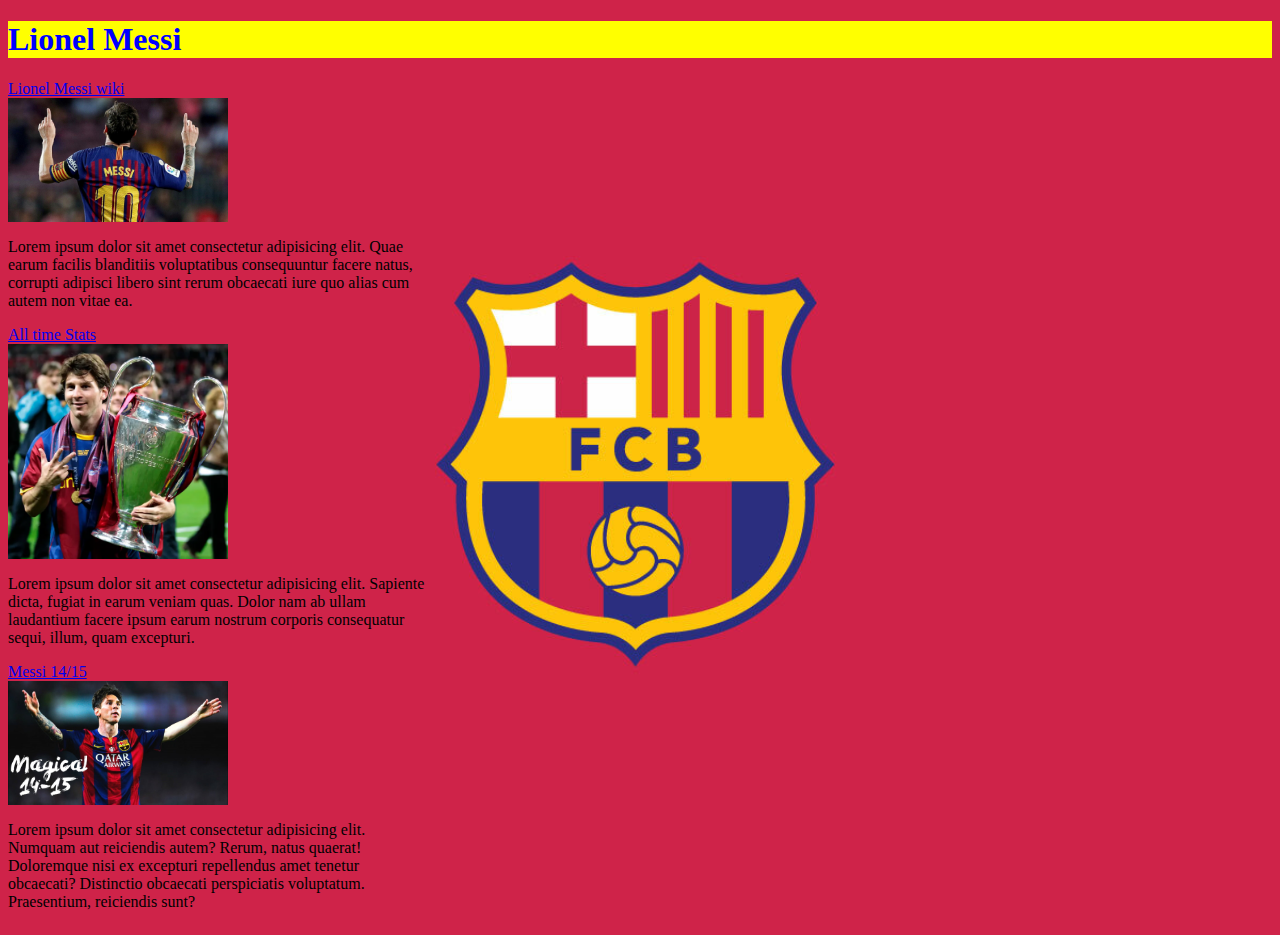
<file: index.html>
<!DOCTYPE html>
<html lang="en">
<head>
    <meta charset="UTF-8">
    <meta name="viewport" content="width=device-width, initial-scale=1.0">
    <title>Messi</title>
    <link rel="stylesheet" href="./style.css">
</head>
<body>
    <h1>Lionel Messi</h1>
    <div class="top_div">

        <div class="bild_text_div">
            <a  href="https://sv.wikipedia.org/wiki/Lionel_Messi">Lionel Messi wiki</a>
            <img src="Img/messi-1805.jpg" alt="">
            <p>Lorem ipsum dolor sit amet consectetur adipisicing elit. Quae earum facilis blanditiis voluptatibus consequuntur facere natus, corrupti adipisci libero sint rerum obcaecati iure quo alias cum autem non vitae ea.</p>
        </div>
        <div class="bild_text_div">
            <a href="https://www.messivsronaldo.app/">All time Stats</a>
            <img src="./Img/Skärmbild 2024-10-02 160856.png" alt="">
            <p>Lorem ipsum dolor sit amet consectetur adipisicing elit. Sapiente dicta, fugiat in earum veniam quas. Dolor nam ab ullam laudantium facere ipsum earum nostrum corporis consequatur sequi, illum, quam excepturi.</p>
        </div>
        <div class="bild_text_div">
            <a href="https://www.youtube.com/watch?v=mNiuoNioLzo">Messi 14/15</a>
            <img src="./Img/magicmessi.jpg" alt="">
            <p>Lorem ipsum dolor sit amet consectetur adipisicing elit. Numquam aut reiciendis autem? Rerum, natus quaerat! Doloremque nisi ex excepturi repellendus amet tenetur obcaecati? Distinctio obcaecati perspiciatis voluptatum. Praesentium, reiciendis sunt?</p>
        </div>
    </div>







</body>
</html>
</file>
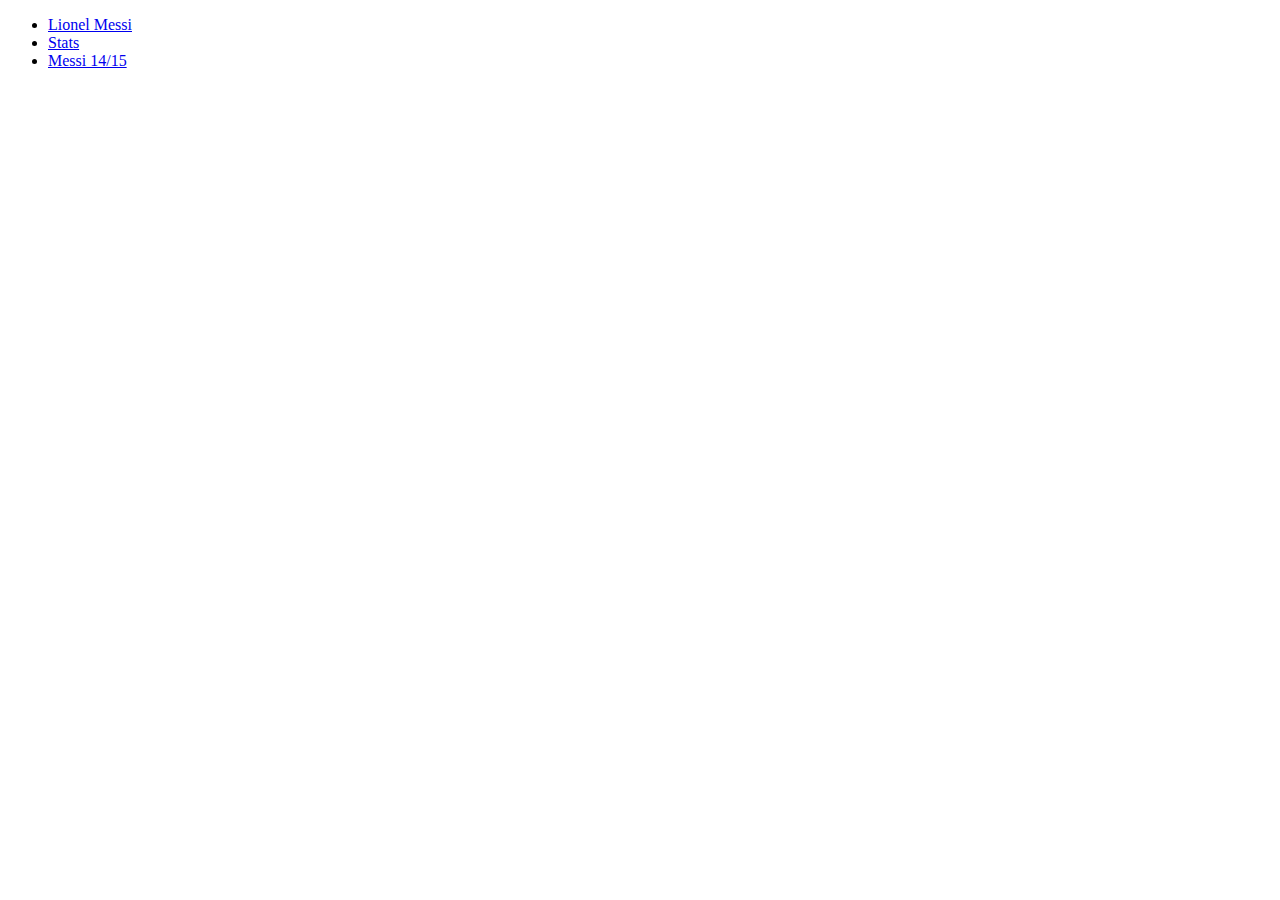
<file: about.html>
<!DOCTYPE html>
<html lang="en">
<head>
    <meta charset="UTF-8">
    <meta name="viewport" content="width=device-width, initial-scale=1.0">
    <title>Document</title>
</head>
<body>
    <ul>
        <li> <a  href="https://sv.wikipedia.org/wiki/Lionel_Messi">Lionel Messi</a></li>
        <li> <a href="https://www.messivsronaldo.app/">Stats</a></li>
        <li> <a href="https://www.youtube.com/watch?v=mNiuoNioLzo">Messi 14/15</a></li>
    </ul>
</body>
</html>
</file>
<file: style.css>
.top_div{
    display:flex;
    flex-direction: column;
    justify-content: space-between;
}

.bild_text_div{
    display:flex;
    flex-direction:column;
    justify-content: space-between;
    max-width: 33%;
}

img{
    max-width: 30%;
    min-width: 220px;
    max-height: auto;

}

li{
    margin-bottom: 40px;;
}

body{
background-image:url(Img/Barcelonaye.jpg);
background-position: center center;
background-size: 100%;
}

h1{
color: blue ;
background-color: yellow;
}
</file>
